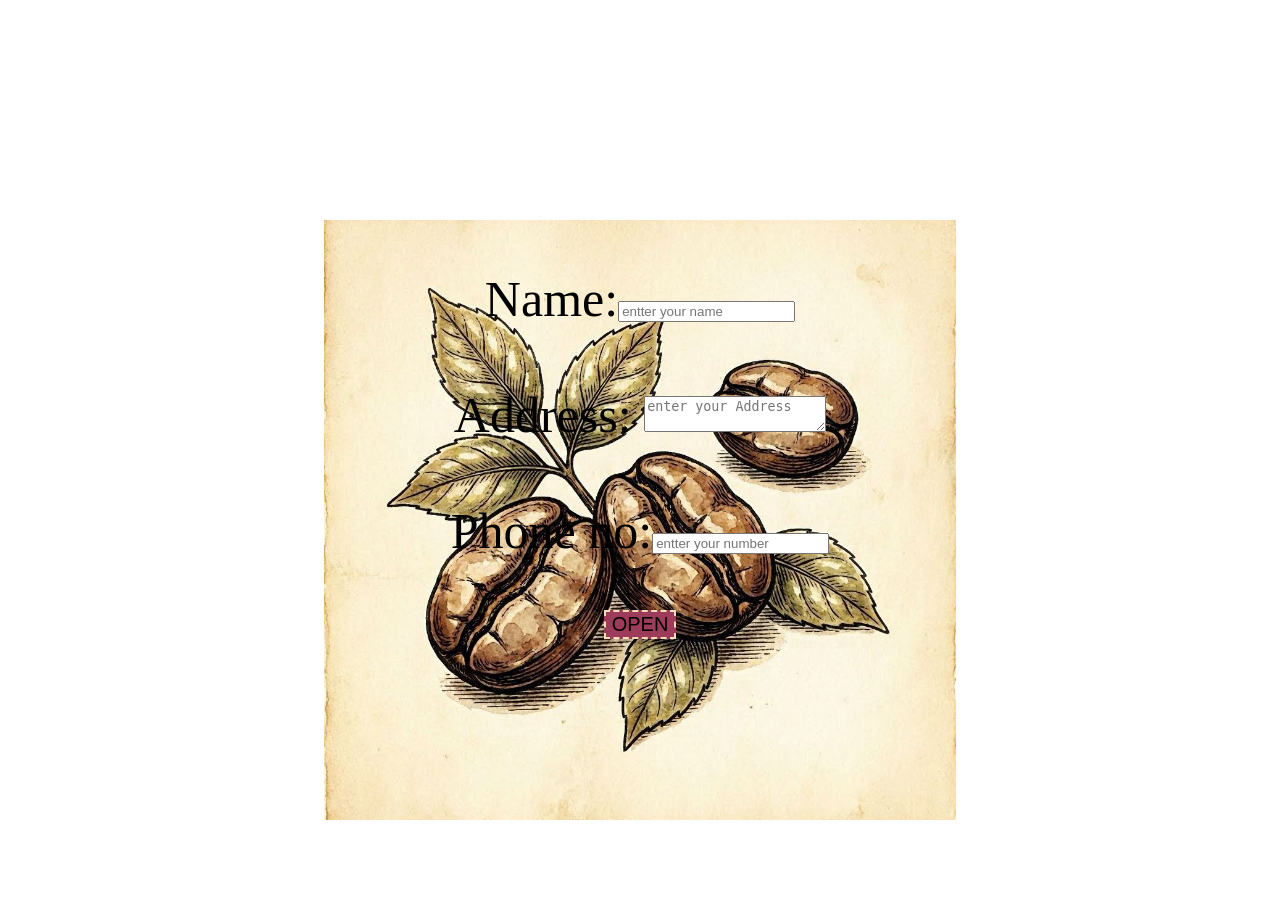
<file: index.html>
<html>
    <head>
        <link name="viewport" content="width=device-width, initial-scale=1.0">
        <meta rel="icon" href="OIP.webp">
        <style>
            a{
                text-decoration: none;
            }

            .box{
                width: 50%;
                height: 100vh;
                background-color: wheat;
                height: 600px;

                margin: auto;
                margin-top: 220px;

                 background-image: url("OIGP.x.jpg");
                 background-repeat: no-repeat;
                 background-size: cover;
                 background-position: center;
            }

            @media screen and (max-width: 600px){
                .box{
                    width: 90%;
                    height: 100vh;
                }

                .box1{
                    font-size: 25px;
                }
                
            }

            .box1{
                text-align: center;
                padding-top: 50px;
        
                font-size: 50px;

                color: black;
            }
            </style>
        <title>Cafe</title>

</head>

<body>
    <div class="box">

    <div class="box1">

        <form>
            Name:<input type="text" placeholder="entter your name" id="name"><br><br>
            <label>Address:</label>
            <textarea placeholder="enter your Address" id="address"></textarea><br><br>
            Phone no:<input type="number" placeholder="entter your number" id="phone">
            </form>
            <p id="message"></p>

            <button onclick="show()" id="button1"
            style="border: 2px dashed  wheat;
            font-size: 20px;
            text-decoration: none;
            background-color:   rgb(157, 59, 91) ;">OPEN</button>
            



            </div>
            </div>
    

    </body>
    </html>


    <script>

        var name = document.getElementById("name")
       var address = document.getElementById("address")
         var phone = document.getElementById("phone")
         var button1 = document.getElementById("button1")
         var message = document.getElementById("message")



         function show(){
            if(name.value == "" || address.value == "" || phone.value == "") 
         {
          
            alert("fill all the fields")

            setTimeout(function()
            {
                Window.location.href = "cafe.html"},2000)
            }
            

         else{
            setTimeout(function()
            {
            window.location.href = "cafe.html"},2000)
         }

        }
        </script>
</file>
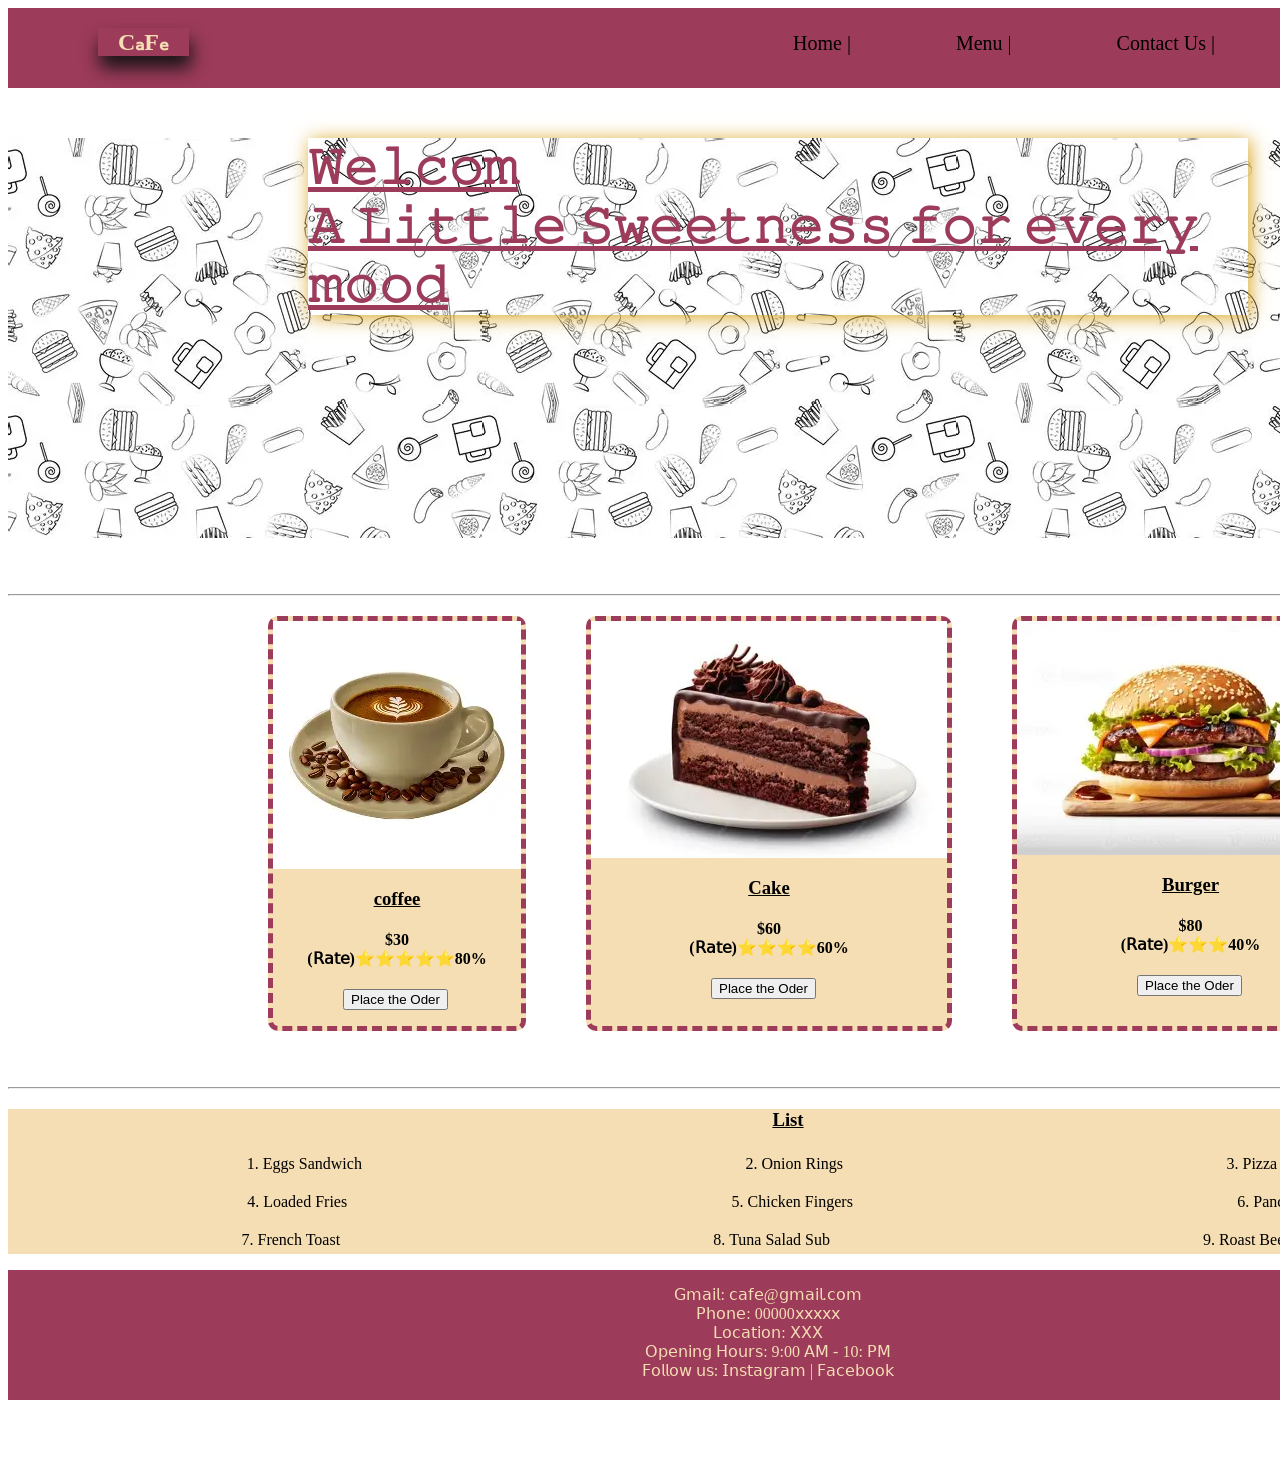
<file: cafe.html>
<html>
    <head>
         <link rel="stylesheet" href="cafe.css">
         <meta name="viewport" content="width=device-width, initial-scale=1.0">

        <title>Cafe</title>
        <link rel="icon" href="OIP.webp">
        <style>
            nav ul,li{
                display: inline;
            }

            h1{
                display: inline-block;
                margin-left: 90px;
                margin-bottom: 10px;
         }

            nav{
                height: 80px;
                background-color: rgb(157, 59, 91);
            }

            ul{
                padding-left: 500px;
            }

            nav li:hover{
                color: antiquewhite;
                background-color: rgb(66, 54, 54);
                cursor: pointer;

                text-decoration: underline;
                text-decoration-color: white;
            }

             nav li{
                margin-left: 100px;
                font-size: 20px;
           }

                 @media screen and (max-width: 600px){
                .main{
                    width: 90%;
                    height: 200px;
                    font-size: 25px;
                }

                hr{
                    width: 270vw;
                    margin: 20px 0;
                }

                .box1 nav li{
                    font-size: 25px;
                    margin-right: 1px;
                }

                nav{
                    height: 125px;
                }

                h1{
                    font-size: 55px;
                }

                ul{
                    margin-right: 200px;
                }

                .box5{
                    height: 200px;
                    font-size: 28px;
                }

                .box6 button{
                    font-size: 40px;
                    margin-left: 1350px;
                }

                .item1,
                .item2,
                .item3{
                margin-left: 60px;
                }
                }
            </style>
            </head>

<body>
    <div class="main">
<div class="box1">
    <nav>
          <h1
          style="color: wheat; 
          box-shadow: 2px 12px 18px rgb(22, 20, 20);
          padding-left: 20px;
          padding-right: 20px;">CₐFₑ</h1>
       

        <ul>
            <li>Home | </li>
        <li>Menu | </li>
        <li>Contact Us |</li>
        <li>About |</li>
        </ul>
        </nav>
    </div>

    <div class="box2">
        <h3
        style="color: rgb(157, 59, 91);
        font-size: 50px;
        margin-left: 300px;
        margin-right: 280px;
        box-shadow: 2px 2px 18px goldenrod;"><u>𝚆𝚎𝚕𝚌𝚘𝚖<br>𝙰 𝙻𝚒𝚝𝚝𝚕𝚎 𝚂𝚠𝚎𝚎𝚝𝚗𝚎𝚜𝚜 𝚏𝚘𝚛 𝚎𝚟𝚎𝚛𝚢 𝚖𝚘𝚘𝚍</u></h3>
        </div><br><br>
        <hr>
    
        <div class="box3">

            <div class="item1" 
            style="margin-left: 60px;">
            <span>
                <img src="OIP (1).webp">
                <h3>coffee</h3>
                <h4>$30<br>(𝖱𝖺𝗍𝖾)⭐⭐⭐⭐⭐80%</h4>
            <button onclick="show()"
            style="margin-left: 70px;">Place the Oder</button>
           </span>
        </div>
    
                <div class="item2">
                    <span>
                <img src="OIP (2).webp">
               <h3>Cake</h3>
                <h4>$60<br>(𝖱𝖺𝗍𝖾)⭐⭐⭐⭐60%</h4>
                <button onclick="show()"
                style="margin-left: 120px;">Place the Oder</button>
               </span>
            </div>

                <div class="item3"
                style="margin-right: 60px;">
               <span>
                <img src="OIP (3).webp">
                <h3>Burger</h3>
                <h4>$80<br>(𝖱𝖺𝗍𝖾)⭐⭐⭐40%</h4>
                <button onclick="show()"
                style="margin-left: 120px;
                margin-bottom: 30px;">Place the Oder</button>
              </span>
            </div>

            </div><br><br>
            <hr>

            <div class="box4"
            style="background-color: wheat;">
            
                <ol>
                    <h3
                    style="text-align: center;">List</h3>
                    <div class="item4">
         <li>Eggs Sandwich</li>
           <li>Onion Rings</li>
          <li>Pizza Fries</li>
          </div>
          
          <div class="item5">
          <li>Loaded Fries</li>
         <li>Chicken Fingers</li>
           <li>Pancakes</li>
           </div>
           
           <div class="item6">
             <li> French Toast</li>
           <li>Tuna Salad Sub</li>
           <li>Roast Beef Sub</li>
           </div>
           </ol>
                </div>

                <div class="box5">
                    <footer>
                        𝖦𝗆𝖺𝗂𝗅: 𝖼𝖺𝖿𝖾@𝗀𝗆𝖺𝗂𝗅.𝖼𝗈𝗆 <br>                   
                         𝖯𝗁𝗈𝗇𝖾: 00000𝗑𝗑𝗑𝗑𝗑   <br>               
                            𝖫𝗈𝖼𝖺𝗍𝗂𝗈𝗇: 𝖷𝖷𝖷   <br>                
                             𝖮𝗉𝖾𝗇𝗂𝗇𝗀 𝖧𝗈𝗎𝗋𝗌: 9:00 𝖠𝖬 - 10: 𝖯𝖬  <br>                       
                        𝖥𝗈𝗅𝗅𝗈𝗐 𝗎𝗌: 𝖨𝗇𝗌𝗍𝖺𝗀𝗋𝖺𝗆 | 𝖥𝖺𝖼𝖾𝖻𝗈𝗈𝗄
                    </footer>
                    </div>

                    <div class="box6">
                    <button
                    style="border: 2px dashed wheat;
                    margin-top: 20px;
                    background-color: rgb(157, 59, 91);
                    text-decoration: none;"><a href="index.html">Back</a></button>
                    </div>

        </div>
    </body>
    </html>


    <script>
        function show()
        {
            alert("Oder Placed, Thank You")
        }
        </script>
</file>
<file: cafe.css>
.box1{
    width: 1520px;
}

.box2{
          width: 1520px;
  height: 400px;
    background-image: url("OIP (4).webp");
}

.item1,
.item2,
.item3{
    border: 5px dashed  rgb(157, 59, 91) ;
    display: inline-block;
      border-radius: 10px;
      background-color: wheat;
      margin-left: 60px;
}

.box3{
    display: flex;
    justify-content: space-between;
    margin-left: 200px;
}

span{
    text-align: center;
}

button:hover{
    background-color:  rgb(157, 59, 91);
}

h3{
    text-decoration: underline;
}

.box4 li{
    display: list-item;
}

.item4,
.item5,
.item6{
    border: 5px wheat solid;
    display: inline-block;
    
    display: flex;
    justify-content: space-around;
    margin: 10px;
}

.box5{
    background-color:  rgb(157, 59, 91);
    height: 130px;
    text-align: center;

    width: 1520px;
}

.box4{
    width: 1520px;
}

footer{
    padding-top: 15px;
    color: wheat;
}

.box6 button{
    font-size: 30px;
    margin-left: 1410px;
}

hr{
      width: 150vw;
      box-sizing: border-box;
     margin: 20px 0;
 }
</file>
